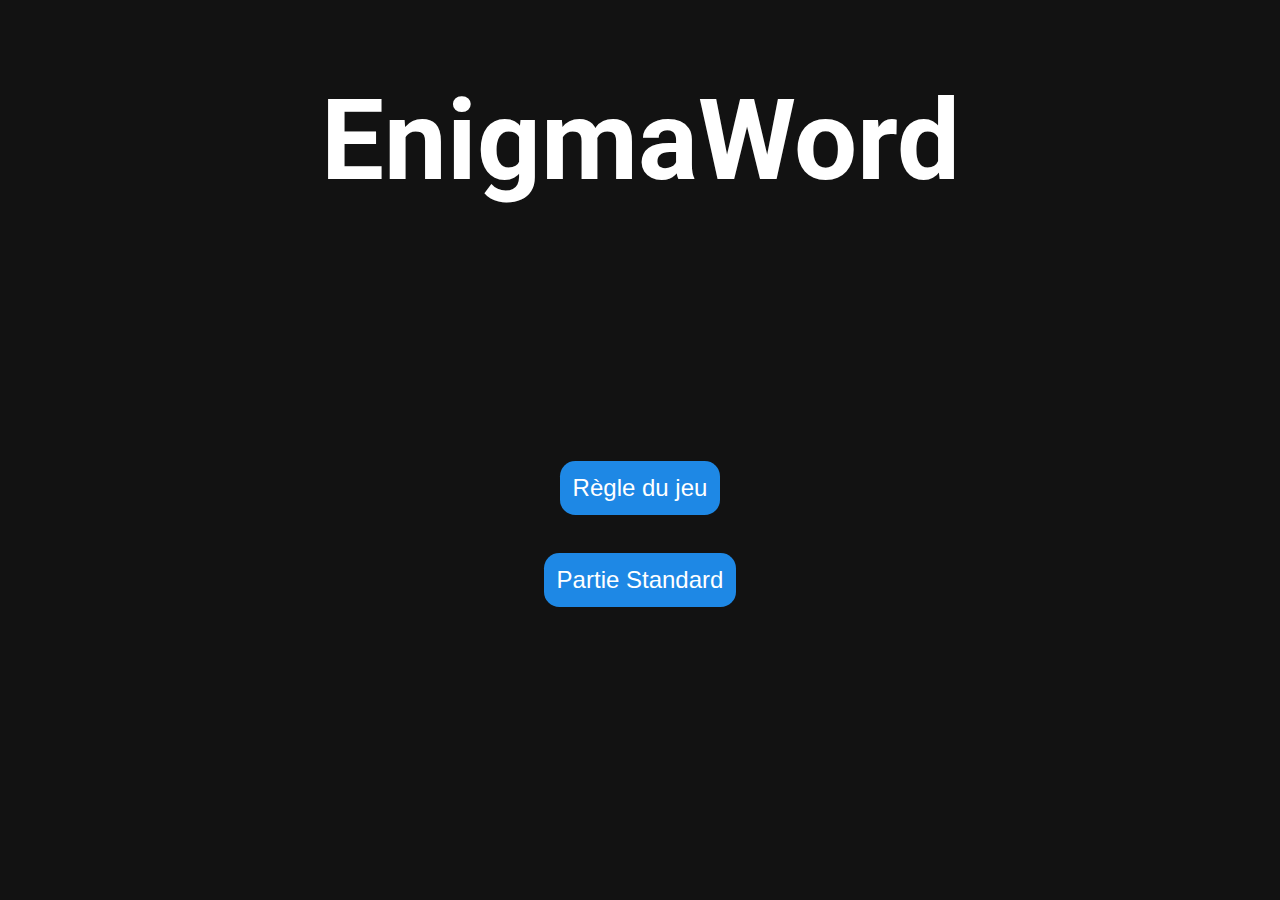
<file: index.html>
<!DOCTYPE html>
<html lang="en">
<head>
    <meta charset="UTF-8">
    <meta name="viewport" content="width=device-width, initial-scale=1.0">
    <title>Page Menu EnigmaWord</title>
    <link rel="stylesheet" href="Menu/menu.css">
    <link href="https://fonts.googleapis.com/css2?family=Roboto:wght@400;700&display=swap" rel="stylesheet">
    <script src="Menu/menu.js"></script>
</head>
<body>
    <div class="container">
        <div class="titre_menu">
            <h1>EnigmaWord</h1>
        </div>

        <div class="container_button_menu">
            <button id="ruleButtonMenu">Règle du jeu</button>
            <button onclick="location.href='Jeu/enigmaword_standard.html'">Partie Standard</button>
        </div>
    </div>

    <div id="modal">
        <div class="modal_rule_menu">
            <span class="close_modal_menu">&times;</span>
            <div class="titre_modal">
                <h2>EnigmaWord Règle</h2>
            </div>
            <div class="text_rule">
                <p>Votre objectif sera de deviner un mot de cinq lettres en six tentatives.<br>
                À chaque essai, entrez un mot valide de la langue française. <br>
                Après chaque soumission, la couleur des lettres change pour indiquer combien vous êtes proche du mot cible :<br> 
                -	vert pour une lettre correcte bien placée,<br> 
                -	jaune pour une lettre correcte mal placée,<br>
                -	et gris pour une lettre incorrecte.<br>
                Nous vous souhaitons bonne chance et réfléchissez bien à vos choix de mots !<br>
                </p>
                <br>
            </div>
        </div>

    </div>

</body>
</html>
</file>
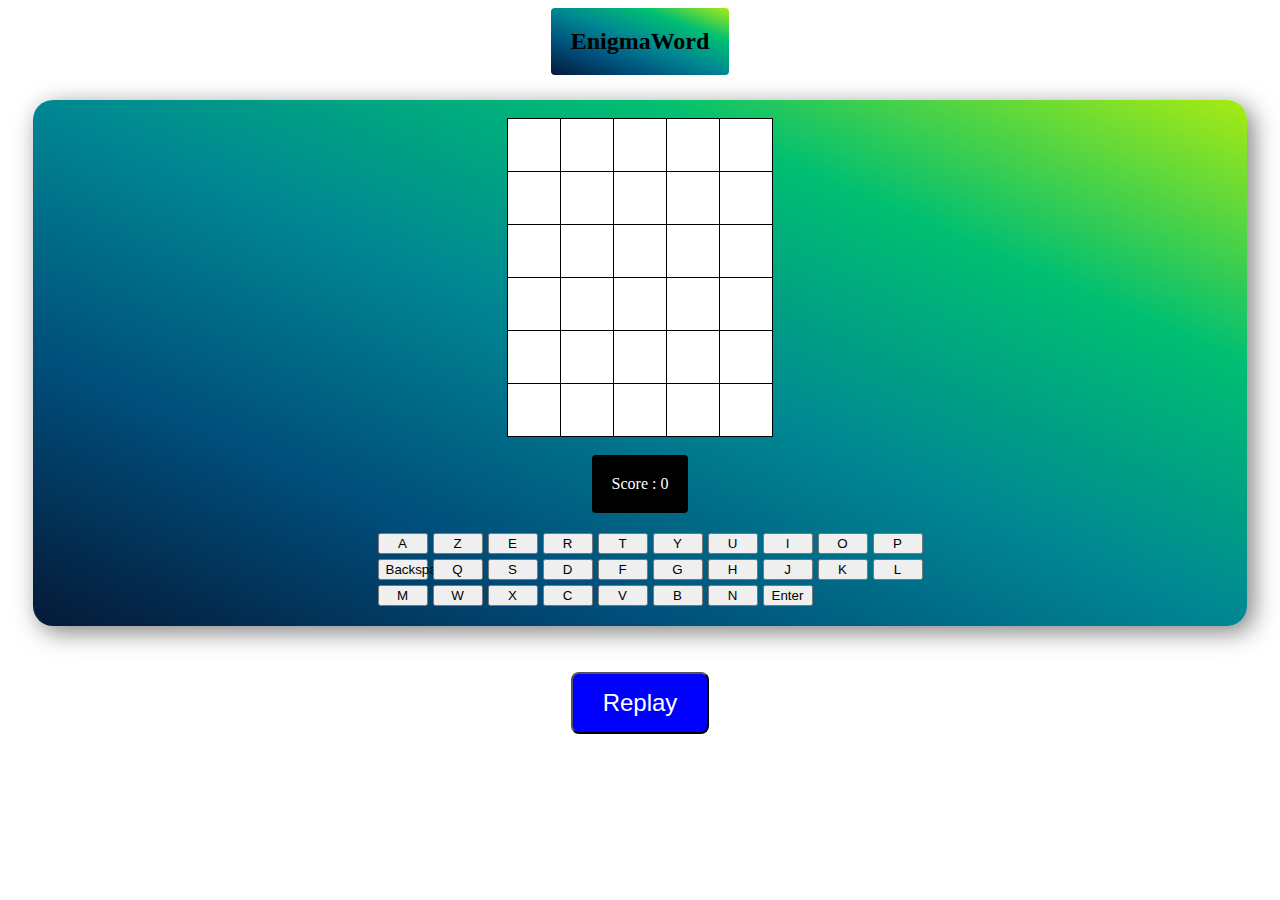
<file: Jeu/enigmaword_standard.html>
<!DOCTYPE html>
<html lang="en">
<head>
    <meta charset="UTF-8">
    <meta name="viewport" content="width=device-width, initial-scale=1.0">
    <title>EnigmaWord</title>
    <link href="/Jeu/enigmaword_standard.css" rel="stylesheet">
    <script src="/Jeu/enigmaword_standard.js" defer></script>
</head>
<body>
    <div class="banniere">
        <h2>EnigmaWord</h2>
    </div>

    <div class="fond">

        <br>

        <table id="grid">
            <!-- La grille de jeu sera générée ici par javascript -->
        </table>


        <br>
        
        <div>
            <p id="affichageScore">
                <!-- L'affichage du score se fera ici -->
            </p>
        </div>


        <!-- Popup container -->
        <div id="popupBadWord" style="display:none;">
            <!-- Popup content -->
            <div class="popup-content-BadWord">
                <span class="closeBadWord">&times;</span>
                <p>Mot incorrect: saisir un autre mot.</p>
            </div>
        </div>

        <!-- Popup container -->
        <div id="popupPerte" style="display:none;">
            <!-- Popup content -->
            <div class="popup-content-perte">
                <span class="closePerte">&times;</span>
                <p>Désolé, la partie est perdue.</p>
                <p>Le mot à deviner était : </p>
                <p id="revelationMot">
                    <!-- Le mot mystere sera révélé ici par JavaScript-->
                </p>

            </div>
        </div>

        <!-- Popup container -->
        <div id="popupGagne" style="display:none;">
            <!-- Popup content -->
            <div class="popup-content-gagne">
                <span class="closeGagne">&times;</span>
                <p>Bravo, la partie est gagnée!!!</p>
            </div>
        </div>


        <div class="keyboard" id="virtual-keyboard">
            <!-- clavier virtuel -->
            <div class="keyboard" id="virtual-keyboard">
                <button onclick="appendCharacter('A')">A</button>
                <button onclick="appendCharacter('Z')">Z</button>
                <button onclick="appendCharacter('E')">E</button>
                <button onclick="appendCharacter('R')">R</button>
                <button onclick="appendCharacter('T')">T</button>
                <button onclick="appendCharacter('Y')">Y</button>
                <button onclick="appendCharacter('U')">U</button>
                <button onclick="appendCharacter('I')">I</button>
                <button onclick="appendCharacter('O')">O</button>
                <button onclick="appendCharacter('P')">P</button>
                <button onclick="backspace()">Backspace</button>
                <button onclick="appendCharacter('Q')">Q</button>
                <button onclick="appendCharacter('S')">S</button>
                <button onclick="appendCharacter('D')">D</button>
                <button onclick="appendCharacter('F')">F</button>
                <button onclick="appendCharacter('G')">G</button>
                <button onclick="appendCharacter('H')">H</button>
                <button onclick="appendCharacter('J')">J</button>
                <button onclick="appendCharacter('K')">K</button>
                <button onclick="appendCharacter('L')">L</button>
                <button onclick="appendCharacter('M')">M</button>
                <button onclick="appendCharacter('W')">W</button>
                <button onclick="appendCharacter('X')">X</button>
                <button onclick="appendCharacter('C')">C</button>
                <button onclick="appendCharacter('V')">V</button>
                <button onclick="appendCharacter('B')">B</button>
                <button onclick="appendCharacter('N')">N</button>
                <button onclick="enter()">Enter</button>
            </div>
        </div>
    </div>

    <button id="replayButton">Replay</button>

</body>
</html>
</file>
<file: Menu/menu.css>
body, html{
    height: 100%;
    margin: 0;
    background-color: #121212; 
    color: white; 
    font-family: 'Roboto', sans-serif; 
    
}
.container{
    display: flex;
    flex-direction: column;
    justify-content: center;
    align-items: center;    
    height: 100vh;

}
h1 {
    font-size: 7em; 
    margin-bottom: 0;
    text-align: center;
}
.signature_menu{
    font-size: 0.7em;
    color: white;
    margin-bottom: 0;
    margin-left: 20vw;
    margin-top: 0;
    font-style: italic;
}
.container_button_menu{
    margin-bottom: 3vw;
    display: flex;
    flex-direction: column;
    justify-content: center;
    align-items: center;    
    height: 100vh;
}

button {
    font-size: 1.5em; 
    padding: 1vw 1vw;
    margin: 1.5vw;
    border: none;
    background-color: #1E88E5; 
    color: white;
    border-radius: 1.2vw;
    cursor: pointer;
    transition: background-color 0.3s ease; 
}
button:hover {
    background-color: #0D47A1; 
}

#modal{
    display: none;
    position: fixed;
    left: 0;
    top:0;
    width: 100%;
    height: 100%;
    background: rgba(0,0,0,0.5);
    justify-content: center;
    align-items: center;
    z-index: 10;
}
.modal_rule_menu{
    display: flex;
    flex-direction: column;
    justify-content: center;
    align-items: center;    
    background: gray;
    padding: 1vw;
    border-radius: 10px;
    box-shadow: 0 5px 15px rgba(0,0,0,0.3);
    position: relative;
}
.modal_rule_menu h2{
    text-align: center;
    padding-bottom: 2vw;
    margin-top: 2vw;
}
.modal_rule_menu p{
    
    text-align: justify;
    margin: 1vw 2vw;
    font-size: 1vw;
    
}
.mode_chrono{
    text-align: center;
    margin-left: 10px;
}
.close_modal_menu {

    position: absolute; 
    top: 1vw;
    left: 1vw;
    font-size: 2em; 
    color: black; 
    z-index: 11; 
    cursor: pointer;
    background-color: #fff;
    border-radius: 50%;
    padding: 0.5em;
    width: 1em;
    height: 1em;
    display: flex;
    align-items: center;
    justify-content: center;
    box-sizing: border-box;
    position: absolute;

}
</file>
<file: Jeu/enigmaword_standard.css>
/* Centrage horizontal du titre-conteneur */
body {
  text-align: center;
}


.banniere {
  background-color: #f0f0f0; /* Couleur de fond */
  text-align: center; /* Centrer le texte */
  padding: 20px; /* Espacement autour du texte */
  display: inline-block; /* Réduire la largeur du conteneur au contenu */
  margin: 0 auto; /* Centrer le conteneur lui-même */
  background-image: linear-gradient(to right top, #051937, #004d7a, #008793, #00bf72, #a8eb12);
  border-radius: 4px;
}

h2 {
  margin: 0; /* Supprimer la marge par défaut du titre */
}

.fond {
  background-image: linear-gradient(to right top, #051937, #004d7a, #008793, #00bf72, #a8eb12);
  border-radius: 20px;
  margin: 2%;
  box-shadow: 6px 6px 25px rgba(0, 0, 0, 0.5);
}

#grid {
  background: white;
  padding-top: 20px;
}

#affichageScore {
  background-color: black;
  color: white;
  text-align: center; /* Centrer le texte */
  padding: 20px; /* Espacement autour du texte */
  display: inline-block; /* Réduire la largeur du conteneur au contenu */
  margin: 0 auto; /* Centrer le conteneur lui-même */
  /*background-image: linear-gradient(to right top, #051937, #004d7a, #008793, #00bf72, #a8eb12);*/
  border-radius: 4px;
}

#replayButton {
  background-color: blue;
  color: white;
  text-align: center; /* Centrer le texte */
  margin: 0 auto; /* Centrer le conteneur lui-même */
  font-size: 1.5em; /* Augmente la taille du texte */
  margin: 20px;
  padding: 15px 30px; /* Augmente le remplissage autour du texte */
  border-radius: 8px;
}

.keyboard {
    display: grid;
    justify-content: center;
    margin: 0 auto; /* Centrer le conteneur lui-même */
    grid-template-columns: repeat(10, 50px);
    grid-gap: 5px;
    padding: 10px;
  }
  
  table {
    border-collapse: collapse;
    margin: 0 auto;
  }
  td {
    width: 50px;
    height: 50px;
    border: 1px solid black;
    text-align: center;
    vertical-align: middle;
  }
  
  td.fondvert { 
    background-color: green;
    color: white;
  }
  
  td.fondrouge {
    background-color: red;
    color: white;
  }

  /* Style for the popup background */
#popupBadWord {
  position: fixed;
  left: 0;
  top: 0;
  width: 100%;
  height: 100%;
  background-color: rgba(0, 0, 0, 0.4);
  z-index: 1;
}

#popupPerte {
  position: fixed;
  left: 0;
  top: 0;
  width: 100%;
  height: 100%;
  background-color: rgba(0, 0, 0, 0.4);
  z-index: 1;
}

#popupGagne {
  position: fixed;
  left: 0;
  top: 0;
  width: 100%;
  height: 100%;
  background-color: rgba(0, 0, 0, 0.4);
  z-index: 1;
}

/* Style for the popup content */
.popup-content-BadWord {
  background-color: orange;
  margin: 15% auto;
  padding: 20px;
  width: 30%;
}

.popup-content-perte {
  background-color: orange;
  margin: 15% auto;
  padding: 20px;
  width: 30%;
}

.popup-content-gagne {
  background-color: yellow;
  margin: 15% auto;
  padding: 20px;
  width: 30%;
}

/* Style for the close button */
.closeBadWord {
  color: #aaa;
  float: right;
  font-size: 28px;
  font-weight: bold;
}

.closeBadWord:hover,
.closeBadWord:focus {
  color: black;
  text-decoration: none;
  cursor: pointer;
}

.closePerte {
  color: #aaa;
  float: right;
  font-size: 28px;
  font-weight: bold;
}

.closePerte:hover,
.closePerte:focus {
  color: black;
  text-decoration: none;
  cursor: pointer;
}

.closeGagne {
  color: #aaa;
  float: right;
  font-size: 28px;
  font-weight: bold;
}

.closeGagne:hover,
.closeGagne:focus {
  color: black;
  text-decoration: none;
  cursor: pointer;
}
</file>
